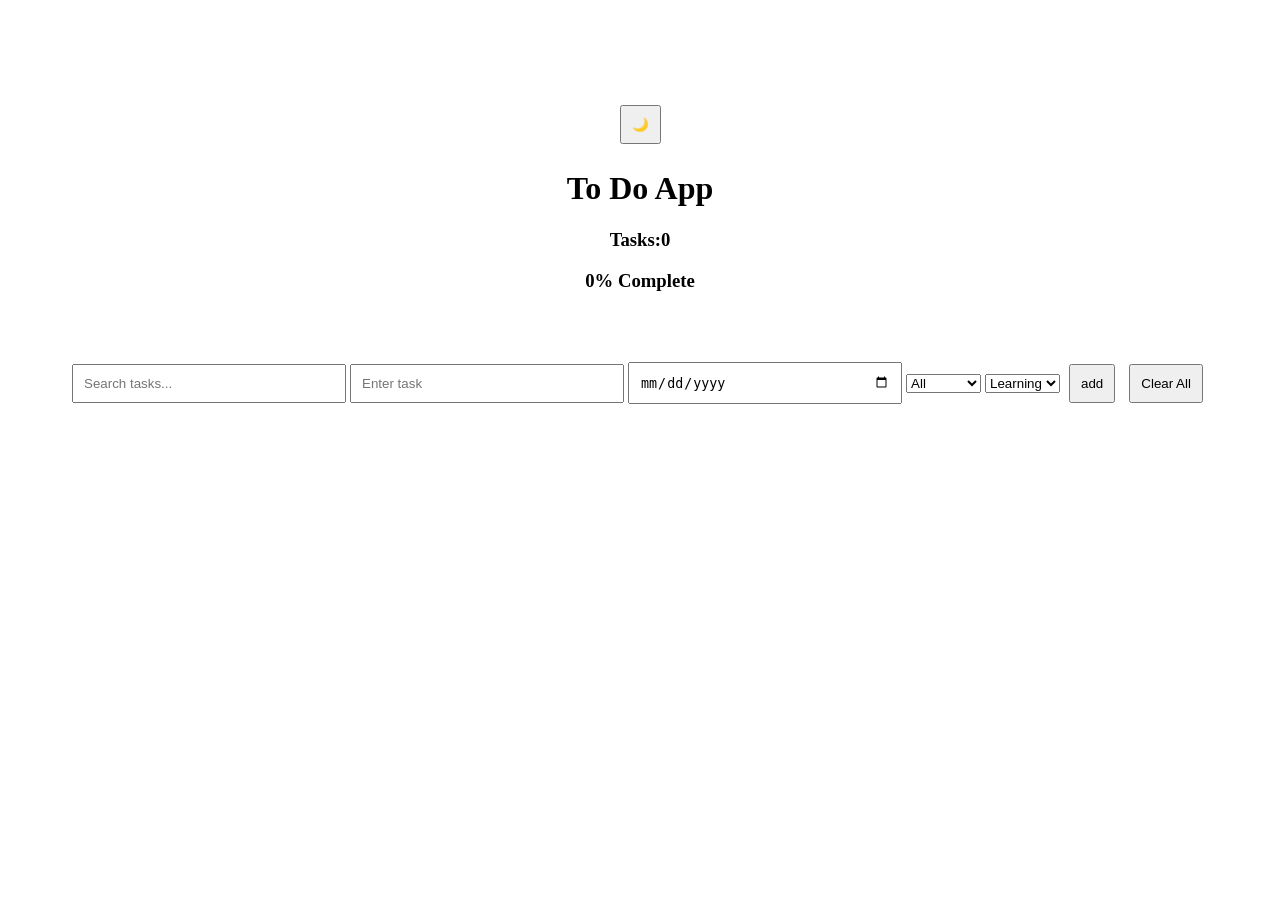
<file: index.html>
<!DOCTYPE html>
<html lang="en">
<head>
    <meta charset="UTF-8">
    <meta name="viewport" content="width=device-width, initial-scale=1.0">
    <title>To Do App</title>
    <link rel="stylesheet" href="style.css">
</head>

<body>

    <button onclick="toggleDarkMode()">🌙</button>
    
    <h1>To Do App</h1>

    <h3 id="taskCount">Tasks:0</h3>

    <h3 id="completedCount"></h3>

    <h3 id="progressText">0% Complete</h3>

<div id="progressContainer">

<div id="progressBar"></div>

</div>

    <input type="text" id="searchInput" placeholder="Search tasks..."onkeyup="searchTasks()">

    <input id="taskInput" type="text" placeholder="Enter task">

    <input type="date"id="dueDate">



    <select id="filterCategory" onchange="filterTasks()">

<option value="All">All</option>

<option value="Learning">Learning</option>

<option value="Work">Work</option>

<option value="Personal">Personal</option>

<option value="Travel">Travel</option>

</select>


    <select id="category">

<option value="Learning">
Learning
</option>

<option value="Work">
Work
</option>

<option value="Personal">
Personal
</option>

<option value="Travel">
Travel
</option>

</select>

    <button onclick="addTask()">add</button>

    <button onclick="clearAllTasks()">Clear All</button>



    <Ul id="taskList"></Ul>

    <script src="script.js"></script>
    
</body>
</html>
</file>
<file: style.css>
body{

text-align:center;

margin-top:100px;

}



input{

padding:10px;

width:250px;

}

.dark{

background:black;

color:white;

}

button{

padding:10px;

margin:5px;

}



li{

list-style:none;

margin:15px auto;

padding:10px;

width:300px;

display:flex;

justify-content:space-between;

align-items:center;

border:1px solid gray;

border-radius:10px;

}

.task-info{

    display:flex;
    flex-direction:column;
    gap:5px;

}

.category{

    font-size:16px;
    opacity:0.8;

}

#progressContainer{

width:300px;

height:25px;

border:1px solid white;

margin:20px auto;

border-radius:20px;

overflow:hidden;

}

#progressBar{

height:100%;

width:0%;

background:green;

transition:0.5s;

}


ul{

padding:0;

}


li button{

padding:5px 10px;

font-size:16px;

}
</file>
